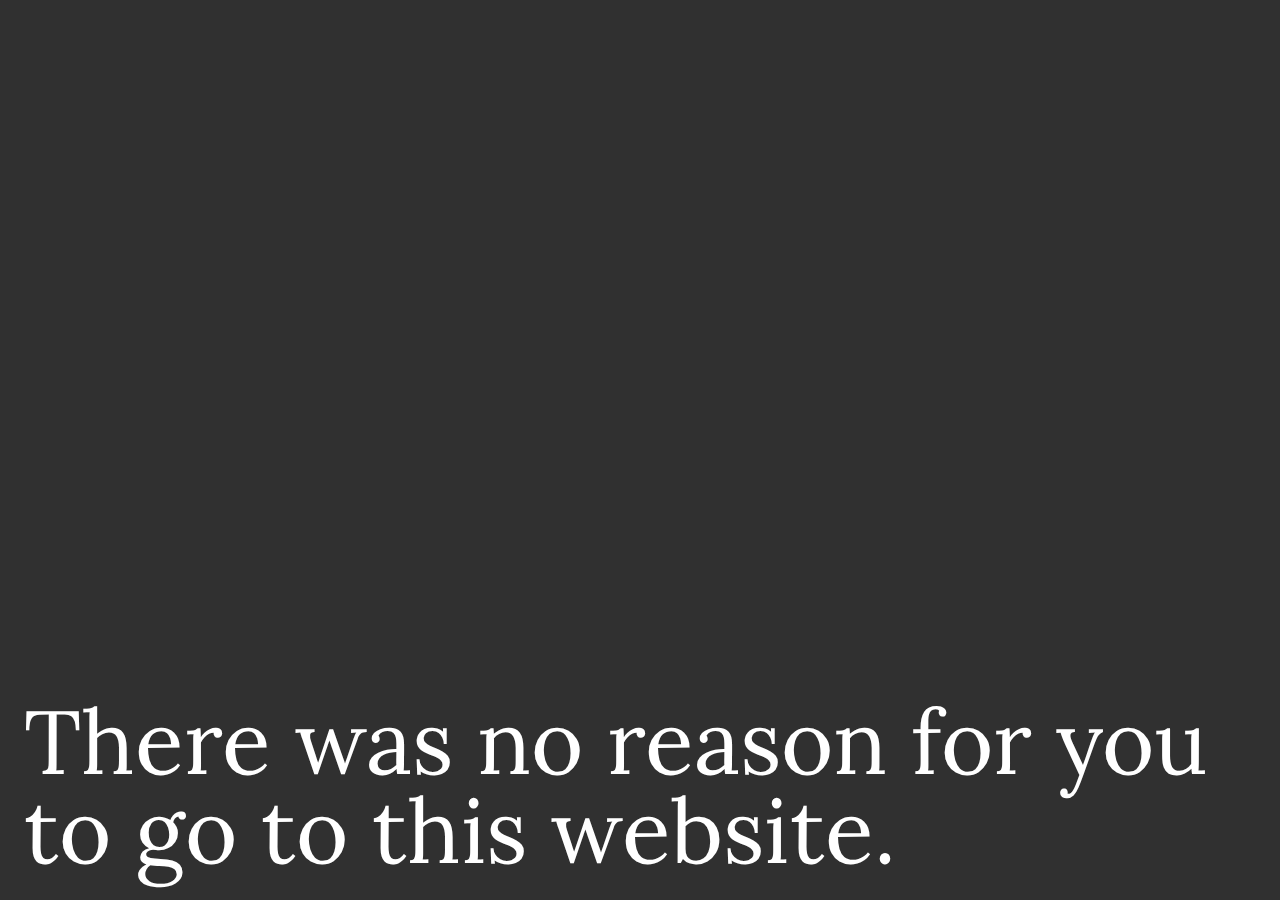
<file: index.html>
<!DOCTYPE html>
<html>

<head>
  <meta charset="UTF-8" />
  <title>Alyssa Hursh</title>
  <link href="styles/reset.css" rel="stylesheet" type="text/css" />
  <link href="https://fonts.googleapis.com/css?family=Cormorant+Garamond:300,400|Frank+Ruhl+Libre:300,400|Josefin+Sans:300|Lora|Quicksand|Raleway:200,300,400,500|Sofia" rel="stylesheet">
  <link href="favicon.ico" rel="shortcut icon" />
  <link href="styles/main.css" rel="stylesheet" type="text/css" />
</head>


<body>
  <section>
    <h1>There was no reason for you to go to this website.</h1>
  </section>
</body>

</html>
</file>
<file: styles/main.css>
/*font-family: 'Cormorant Garamond', serif;
font-family: 'Frank Ruhl Libre', sans-serif;
font-family: 'Josefin Sans', sans-serif;
font-family: 'Lora', serif;
font-family: 'Quicksand', sans-serif;
font-family: 'Sofia', cursive;
font-family: 'Raleway', sans-serif;*/


body {
  margin: 0;
  background-color: #303030;
}

section {
  display: flex;
  align-items: baseline;
  position: relative;
  height: 100vh;
}

h1 {
  font: normal normal 7em/1 'Lora', cursive;
  display: inline-block;
  color: white;
  display: inline-block;
  margin: 1.5rem;
  font-size: 7vw;
  text-align: bottom;
  position: absolute;
  bottom: 0;
}
</file>
